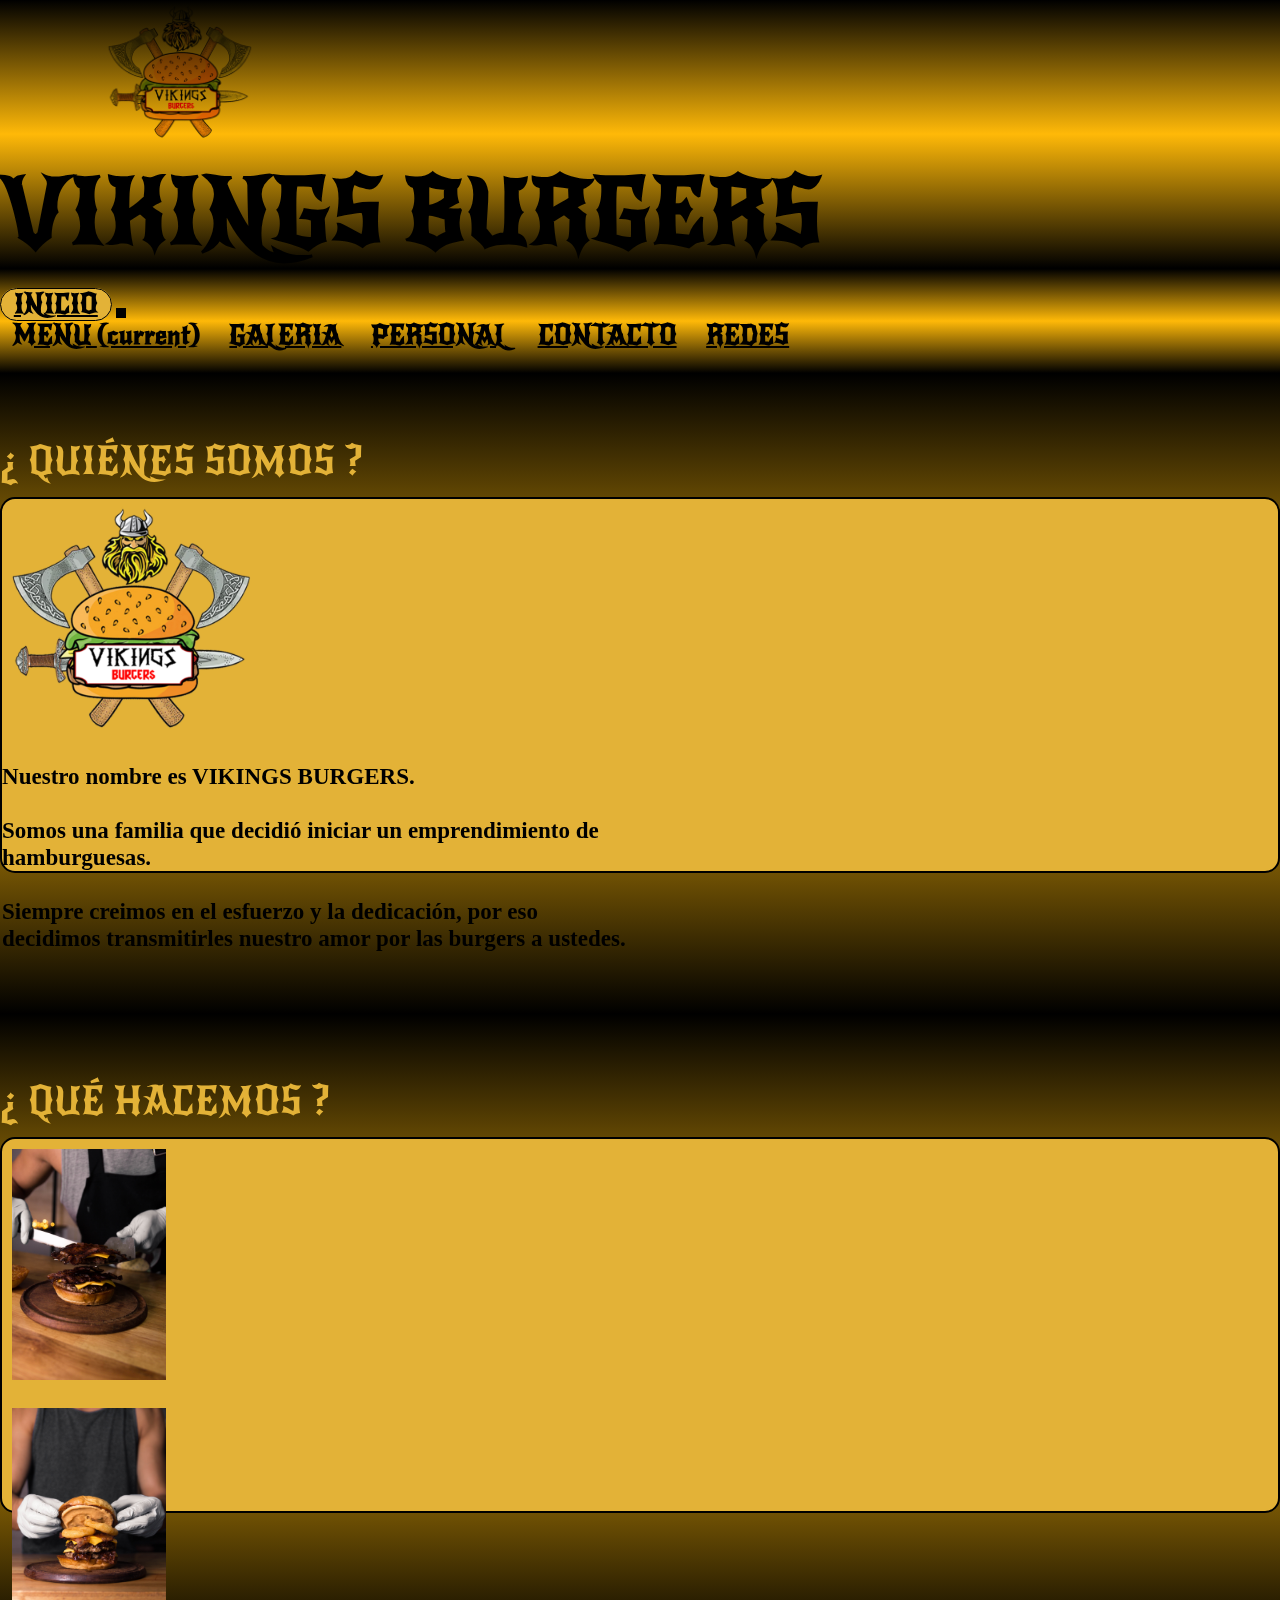
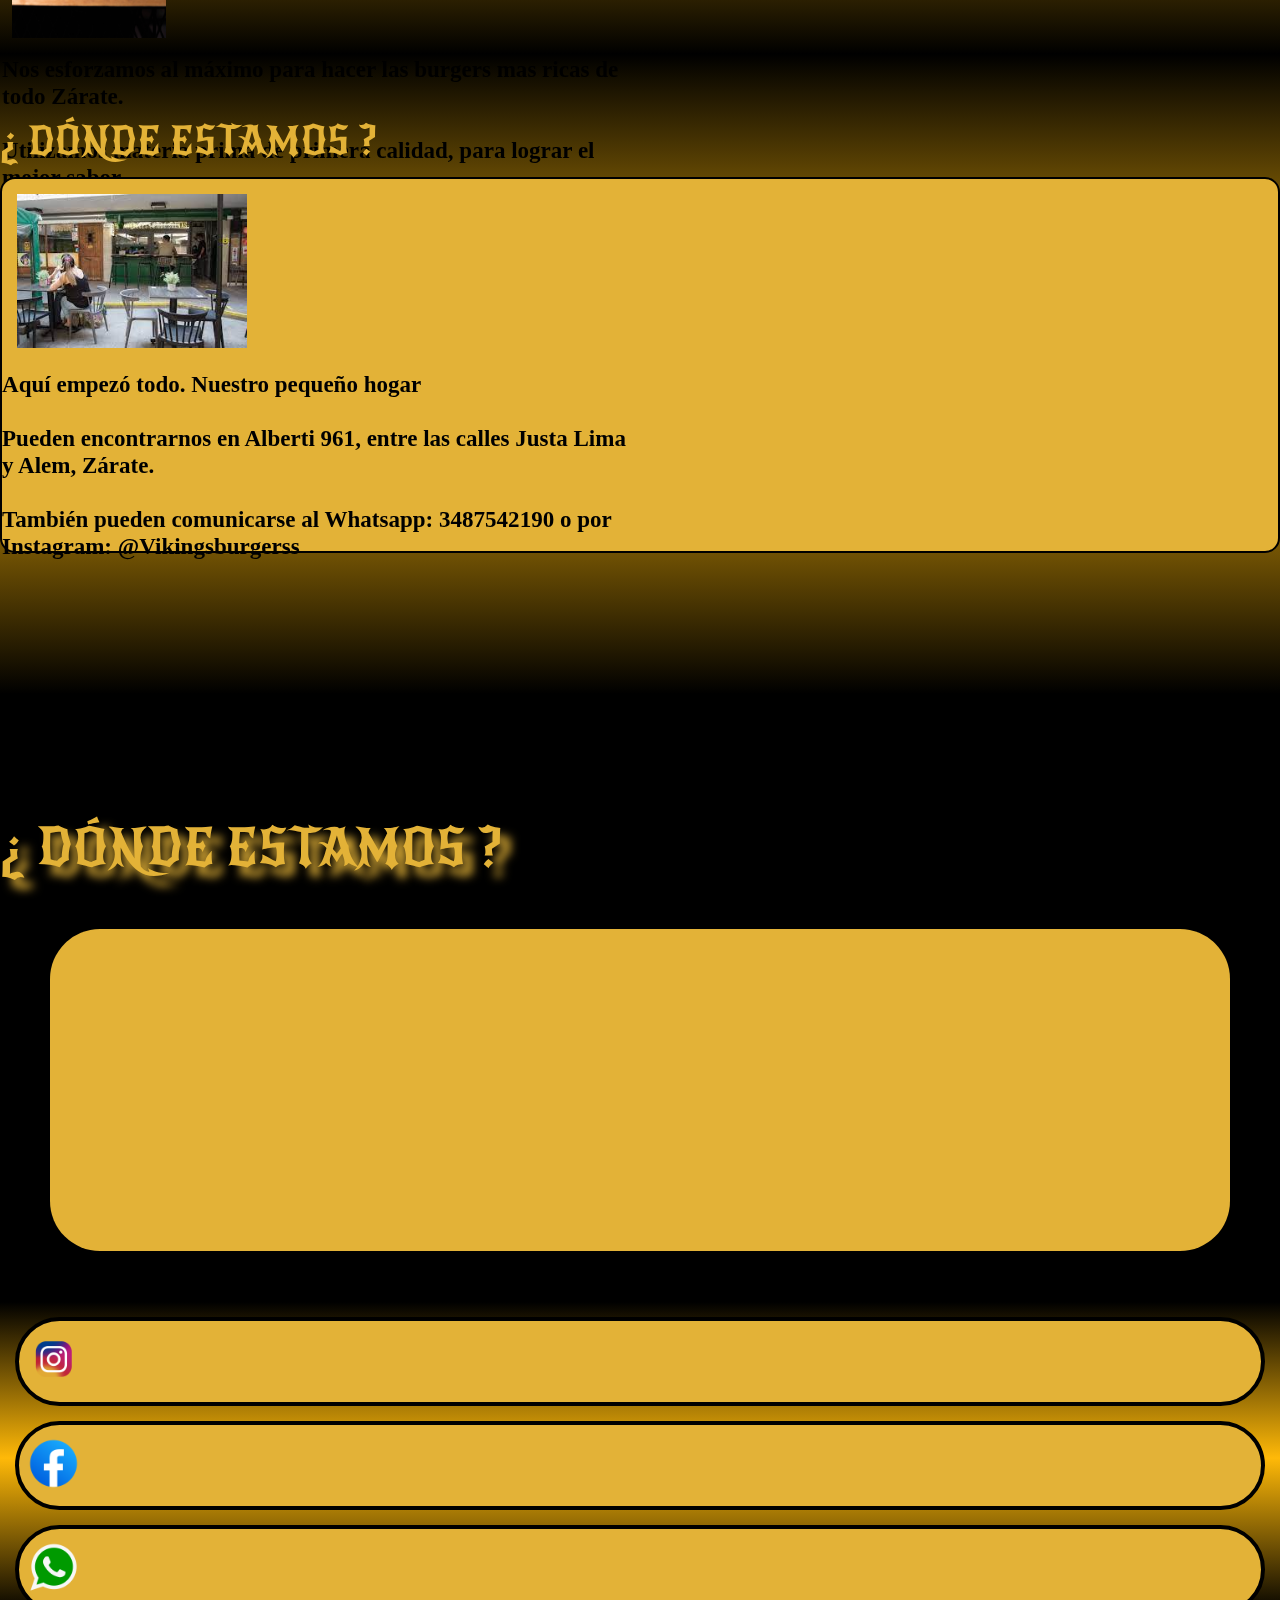
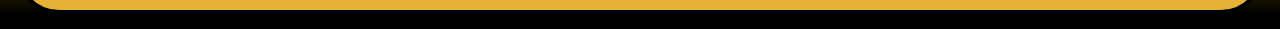
<file: index.html>
<!DOCTYPE html>
<html lang="en">
<head>
	<title>VIKINGS</title>
	<link rel="stylesheet" href="https://cdn.jsdelivr.net/npm/bootstrap@4.6.0/dist/css/bootstrap.min.css" integrity="sha384-B0vP5xmATw1+K9KRQjQERJvTumQW0nPEzvF6L/Z6nronJ3oUOFUFpCjEUQouq2+l" crossorigin="anonymous">
	<link href="css/estilos.css" type="text/css" rel="stylesheet"/>
	<meta charset="UTF-8">
	<meta name="description" content="Sitio web de un emprendimiento gastronómico del rubro hamburguesas. Zárate, Buenos Aires">
	<meta name="keywords" content="hamburguesas, burgers, Buenos Aires, Zárate, VIKINGS, comida, rapida, fast food, emprendimiento, gastronómico">
	<meta name="viewport" content="width=device-width, initial-scale=1, shrink-to-fit=no">
</head>

<body class="d-flex flex-column" id="body">

	<!--ENCABEZADO-->
	<header>
		<div class="d-flex align-items-center flex-row align-content-center encabezado bg-principal">
			<div id="fotologo"> <a href="index.html"><img src="imagen/logo.png" alt="FOTO LOGO" id="INICIO"></a></div>
			<div class="flex-grow-1 text-center"><h1 class="titulo">VIKINGS BURGERS</h1></div>
		</div>
		<!--BARRA DE MENU-->
		<div class="nav bg-principal">
			<nav class="navbar navbar-expand-lg navbar-light w-100">
				<a class="navbar-brand a1 seleccionado" href="index.html">INICIO</a>
				<button class="navbar-toggler" type="button" data-toggle="collapse" data-target="#navbarNavAltMarkup" aria-controls="navbarNavAltMarkup" aria-expanded="false" aria-label="Toggle navigation">
					<span class="navbar-toggler-icon"></span>
				</button>
				<div class="collapse navbar-collapse" id="navbarNavAltMarkup">
					<div class="navbar-nav">
						<a class="nav-link active a1" href="menu.html">MENU <span class="sr-only">(current)</span></a>
						<a class="nav-link active a1" href="galeria.html">GALERIA</a>
						<a class="nav-link active a1" href="personal.html">PERSONAL</a>
						<a class="nav-link active a1" href="contacto.html">CONTACTO</a>
						<a class="nav-link active a1especial" href="#redes">REDES</a>
					</div>
				</div>
			</nav>
		</div>
	</header>
	<!--CUERPO DEL INDEX-->
	<main>
		<div id="main">
			<div class="d-flex flex-column align-items-center main1">
				<div class="d-flex justify-content-center mainTitulo"><p>¿ QUIÉNES SOMOS ?</p></div>
				<div class="d-flex flex-row align-items-center justify-content-start mainContenido">
					<div><img src="imagen/logo.png" alt="FOTO LOGO"></div>
					<div id="parrafo">
						<p>Nuestro nombre es VIKINGS BURGERS.</p>
						<br />
						<p>Somos una familia que decidió iniciar un emprendimiento de hamburguesas. </p>
						<br />
						<p>Siempre creimos en el esfuerzo y la dedicación, por eso decidimos transmitirles nuestro amor por las burgers a ustedes. </p>
					</div>
				</div>
			</div>
			<div class="d-flex flex-column align-items-center main2">
				<div class="mainTitulo"><p>¿ QUÉ HACEMOS ?</p></div>
				<div class="d-flex flex-row align-items-center justify-content-start mainContenido">
					<div><img src="imagen/index1.jpg" alt="FOTO BURGER"></div>
					<div><img src="imagen/index3.jpg" alt="FOTO BURGER"></div>
					<div id="parrafo">
						<p>Nos esforzamos al máximo para hacer las burgers mas ricas de todo Zárate.</p>
						<br />
						<p>Utilizamos materia prima de primera calidad, para lograr el mejor sabor.</p>
						<br />
						<p>Le ponemos todo nuestro amor familiar, para que las compartan entre amigos y familia.</p>
					</div>
				</div>
			</div>
			<div class="d-flex flex-column align-items-center main3">
				<div class="mainTitulo"><p>¿ DÓNDE ESTAMOS ?</p></div>
				<div class="d-flex flex-row align-items-center justify-content-start mainContenido">
					<div><img src="imagen/index2.jpg" alt="LUGAR"></div>
					<div id="parrafo">
						<p>Aquí empezó todo. Nuestro pequeño hogar</p>
						<br />
						<p>Pueden encontrarnos en Alberti 961, entre las calles Justa Lima y Alem, Zárate.</p>
						<br />
						<p>También pueden comunicarse al Whatsapp: 3487542190 o por Instagram: @Vikingsburgerss</p>
					</div>
				</div>
			</div>
		</div>
		<!--BOTON DE PEDIDO-->
		<div><a href="menu.html"><img src="imagen/boton.png" alt="BOTON" title="TOMAR PEDIDO" class="position-fixed botonPedido"></a></div>
		<!--MAPS-->
		<div class="d-flex flex-row justify-content-end">
			<div id="mapaTitulo" class="d-flex align-items-center justify-content-center"><p>¿ DÓNDE ESTAMOS ?</p></div>
			<div class="d-flex justify-content-center mapa">
				<iframe src="https://www.google.com/maps/embed?pb=!1m18!1m12!1m3!1d825.875626867798!2d-59.014295870826004!3d-34.107882988374556!2m3!1f0!2f0!3f0!3m2!1i1024!2i768!4f13.1!3m3!1m2!1s0x95bb0b57ca6bd68b%3A0x27c79fe5c8b8ee47!2sL%C3%B3pez%20y%20Planes%20677%2C%20Z%C3%A1rate%2C%20Provincia%20de%20Buenos%20Aires!5e0!3m2!1ses!2sar!4v1634068354833!5m2!1ses!2sar" width="600" height="450" style="border:0;" allowfullscreen="" loading="lazy"></iframe>
			</div>	
		</div>
	</main>
	<!--PIE DE PAGINA-->
	<footer>
		<div class="d-flex justify-content-start align-items-center redes" id="redes">
			<div><a href="https://www.instagram.com/vikingsburgerss/?hl=es" target="_blank" rel="noopener"><img src="imagen/ig.png" alt="INSTAGRAM"></a></div>
			<div><a href="https://www.facebook.com/VikingsBurgerss" target="_blank" rel="noopener"><img src="imagen/fb.png" alt="FACEBOOK"></a></div>
			<div><a href="https://wa.me/1543487542190?text=Hola,%20tengo%20una%20duda" target="_blank" rel="noopener"><img src="imagen/wp.png" alt="WHATSAPP"></a></div>
		</div>
	</footer>
	<script src="https://code.jquery.com/jquery-3.5.1.slim.min.js" integrity="sha384-DfXdz2htPH0lsSSs5nCTpuj/zy4C+OGpamoFVy38MVBnE+IbbVYUew+OrCXaRkfj" crossorigin="anonymous"></script>
    <script src="https://cdn.jsdelivr.net/npm/bootstrap@4.6.0/dist/js/bootstrap.bundle.min.js" integrity="sha384-Piv4xVNRyMGpqkS2by6br4gNJ7DXjqk09RmUpJ8jgGtD7zP9yug3goQfGII0yAns" crossorigin="anonymous"></script>
</body>
</html>
</file>
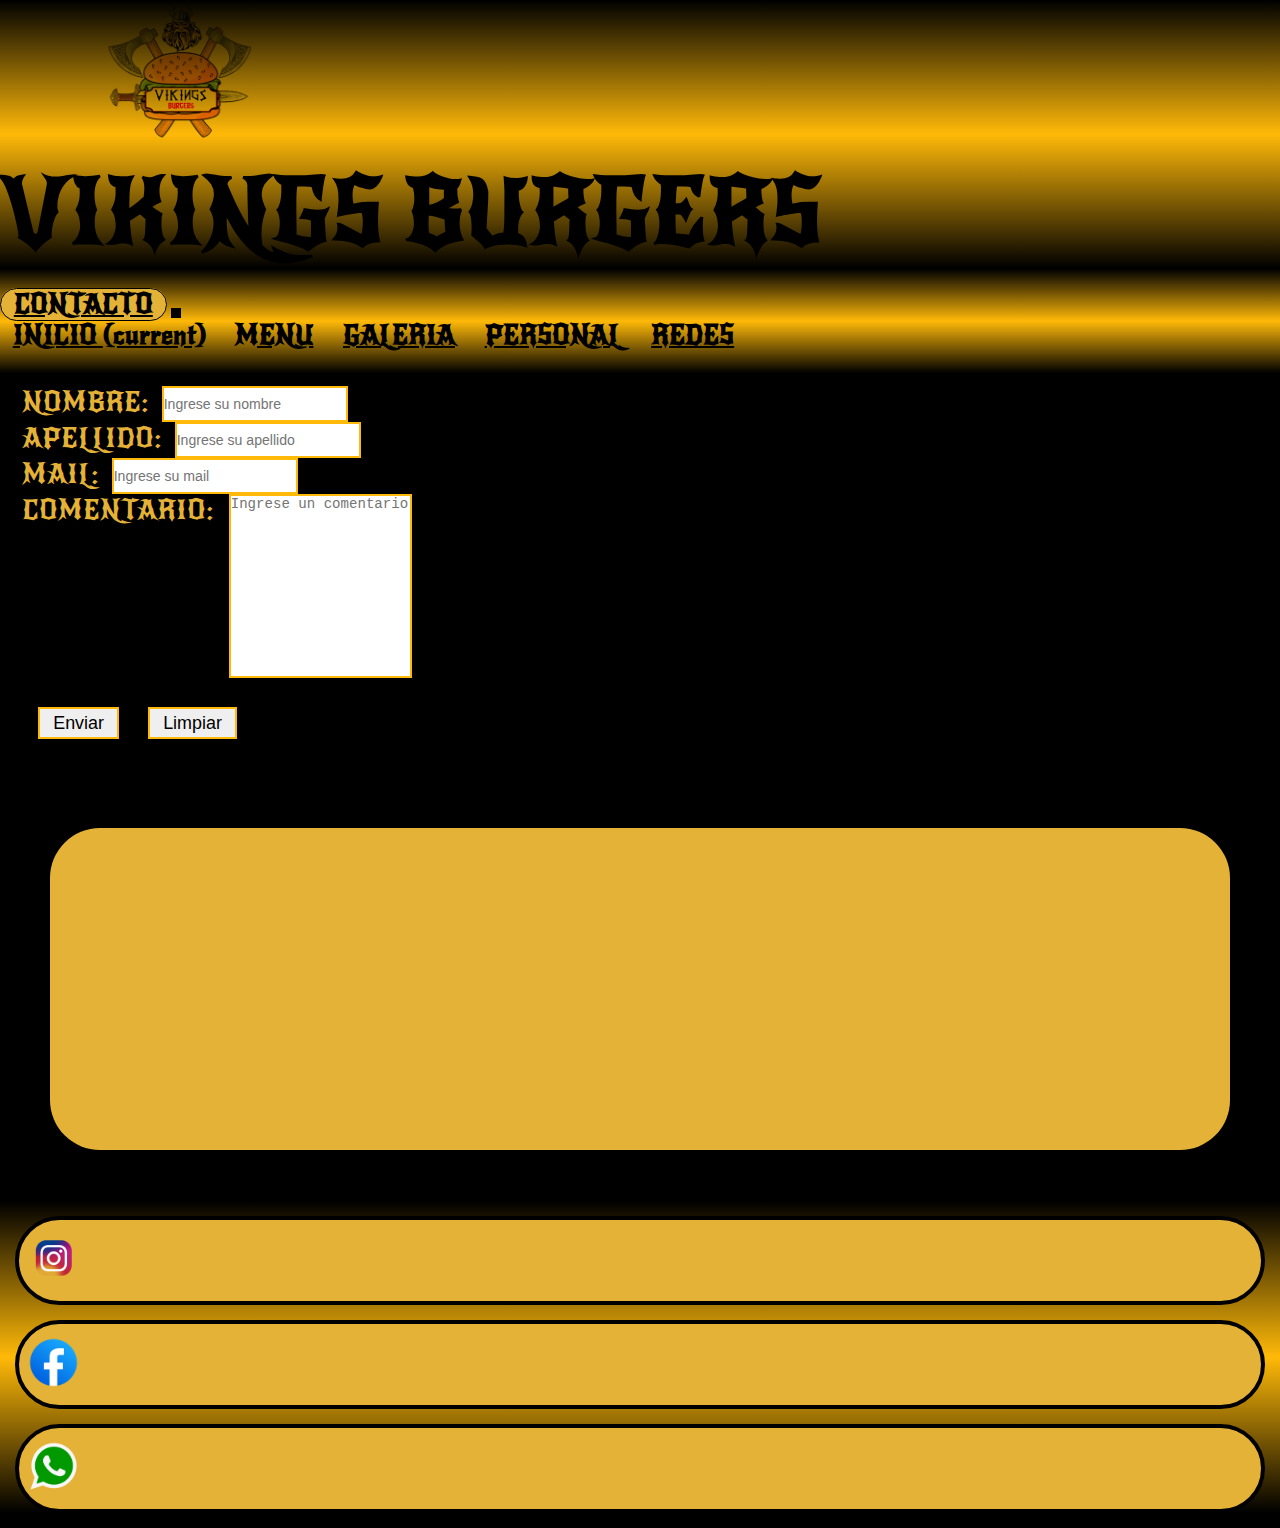
<file: contacto.html>
<!DOCTYPE html>
<html lang="en">
<head>
	<title>VIKINGS CONTACTO</title>
	<link rel="stylesheet" href="https://cdn.jsdelivr.net/npm/bootstrap@4.6.0/dist/css/bootstrap.min.css" integrity="sha384-B0vP5xmATw1+K9KRQjQERJvTumQW0nPEzvF6L/Z6nronJ3oUOFUFpCjEUQouq2+l" crossorigin="anonymous">
	<link href="css/estilos.css" type="text/css" rel="stylesheet"/>
	<meta charset="UTF-8">
	<meta name="description" content="Sitio web de un emprendimiento gastronómico del rubro hamburguesas. Zárate, Buenos Aires">
	<meta name="keywords" content="hamburguesas, burgers, Buenos Aires, Zárate, VIKINGS, comida, rapida, fast food, emprendimiento, gastronómico">
	<meta name="viewport" content="width=device-width, initial-scale=1, shrink-to-fit=no">
</head>

<body class="d-flex flex-column" id="body">

	<!--ENCABEZADO-->
	<header>
		<div class="d-flex align-items-center flex-row align-content-center encabezado bg-principal">
			<div id="fotologo"> <a href="index.html"><img src="imagen/logo.png" alt="FOTO LOGO" id="INICIO"></a></div>
			<div class="flex-grow-1 text-center"><h1 class="titulo">VIKINGS BURGERS</h1></div>
		</div>
		<!--BARRA DE MENU-->
		<div class="nav bg-principal">
			<nav class="navbar navbar-expand-lg navbar-light w-100">
				<a class="navbar-brand a1 seleccionado" href="contacto.html">CONTACTO</a>
				<button class="navbar-toggler" type="button" data-toggle="collapse" data-target="#navbarNavAltMarkup" aria-controls="navbarNavAltMarkup" aria-expanded="false" aria-label="Toggle navigation">
					<span class="navbar-toggler-icon"></span>
				</button>
				<div class="collapse navbar-collapse" id="navbarNavAltMarkup">
					<div class="navbar-nav">
						<a class="nav-link active a1" href="index.html">INICIO <span class="sr-only">(current)</span></a>
						<a class="nav-link active a1" href="menu.html">MENU</a>
						<a class="nav-link active a1" href="galeria.html">GALERIA</a>
						<a class="nav-link active a1" href="personal.html">PERSONAL</a>
						<a class="nav-link active a1especial" href="#redes">REDES</a>
					</div>
				</div>
			</nav>
		</div>
	</header>
	<!--CUERPO DEL CONTACTO-->
	<main>
		<div id="cuerpoContacto">
			<div id="contacto" class="d-flex justify-content-center align-items-center">
				<form method="GET" action="recibe.html">
					<div class="d-flex flex-row justify-content-end">
						<label for="nombre">NOMBRE:</label>
						<input type="text" name="nombre" id="nombre" placeholder="Ingrese su nombre" required="true">
					</div>
					<div class="d-flex flex-row justify-content-end">
						<label  for="apellido">APELLIDO:</label>
						<input type="text" name="apellido" id="apellido" placeholder="Ingrese su apellido" required="true">
					</div>
					<div class="d-flex flex-row justify-content-end">
						<label for="mail">MAIL:</label>
						<input type="mail" name="mail" id="mail" placeholder="Ingrese su mail" required="true">
					</div>
					<div class="d-flex flex-row justify-content-end">
						<label for="comentario">COMENTARIO: </label>
						<textarea type="text" name="comentario" id="comentario" placeholder="Ingrese un comentario" required="true"></textarea>
					</div>
					<div id="botones">
						<input class="boton" type="submit" value="Enviar">
						<input class="boton" type="reset" value="Limpiar">
					</div>
				</form>
			</div>
		</div>
		<!--MAPS-->
		<div class="d-flex flex-row justify-content-center">
			<div class="d-flex justify-content-center mapa">
				<iframe src="https://www.google.com/maps/embed?pb=!1m18!1m12!1m3!1d825.875626867798!2d-59.014295870826004!3d-34.107882988374556!2m3!1f0!2f0!3f0!3m2!1i1024!2i768!4f13.1!3m3!1m2!1s0x95bb0b57ca6bd68b%3A0x27c79fe5c8b8ee47!2sL%C3%B3pez%20y%20Planes%20677%2C%20Z%C3%A1rate%2C%20Provincia%20de%20Buenos%20Aires!5e0!3m2!1ses!2sar!4v1634068354833!5m2!1ses!2sar" width="600" height="450" style="border:0;" allowfullscreen="" loading="lazy"></iframe>
			</div>	
		</div>
	</main>	
	<!--PIE DE PAGINA-->
	<footer>
		<div class="d-flex justify-content-start align-items-center redes" id="redes">
			<div><a href="https://www.instagram.com/vikingsburgerss/?hl=es" target="_blank" rel="noopener"><img src="imagen/ig.png" alt="INSTAGRAM"></a></div>
			<div><a href="https://www.facebook.com/VikingsBurgerss" target="_blank" rel="noopener"><img src="imagen/fb.png" alt="FACEBOOK"></a></div>
			<div><a href="https://wa.me/1543487542190?text=Hola,%20tengo%20una%20duda" target="_blank" rel="noopener"><img src="imagen/wp.png" alt="WHATSAPP"></a></div>
		</div>
	</footer>
	<script src="https://code.jquery.com/jquery-3.5.1.slim.min.js" integrity="sha384-DfXdz2htPH0lsSSs5nCTpuj/zy4C+OGpamoFVy38MVBnE+IbbVYUew+OrCXaRkfj" crossorigin="anonymous"></script>
    <script src="https://cdn.jsdelivr.net/npm/bootstrap@4.6.0/dist/js/bootstrap.bundle.min.js" integrity="sha384-Piv4xVNRyMGpqkS2by6br4gNJ7DXjqk09RmUpJ8jgGtD7zP9yug3goQfGII0yAns" crossorigin="anonymous"></script>
</body>
</html>
</file>
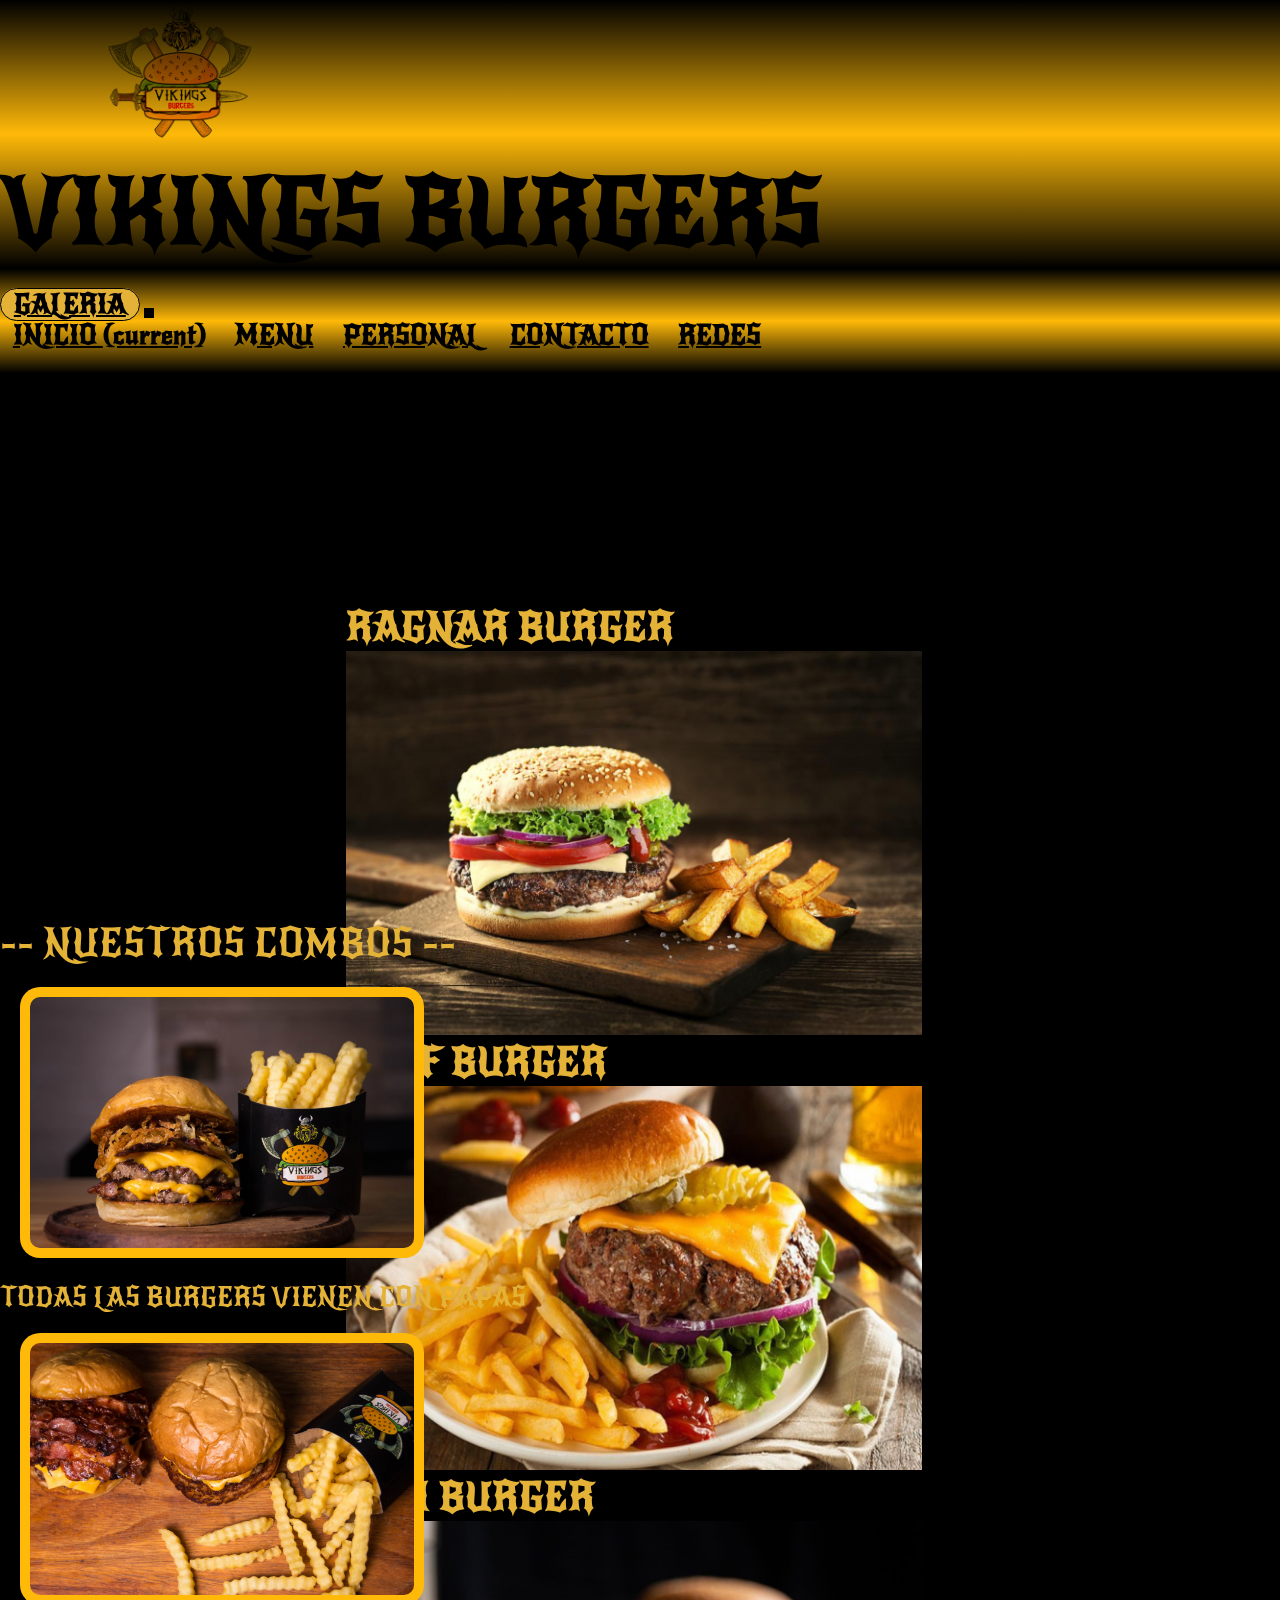
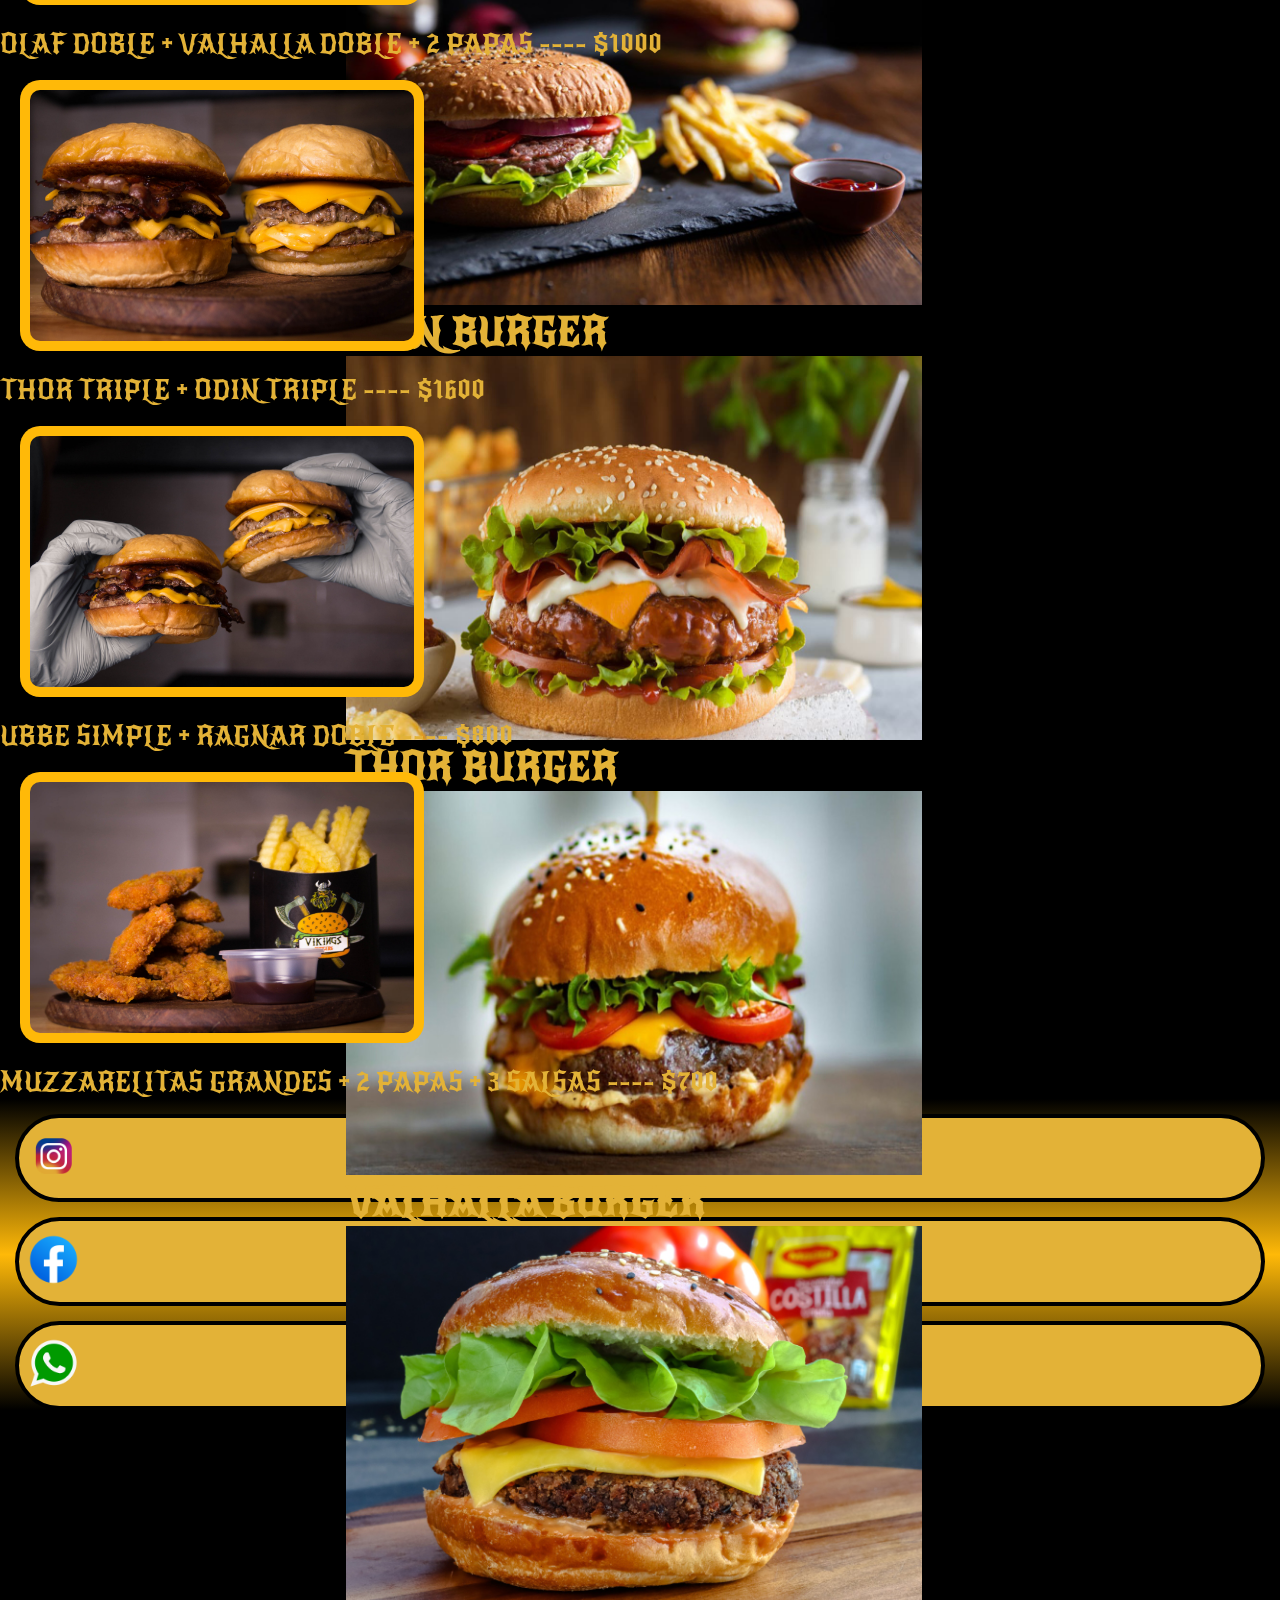
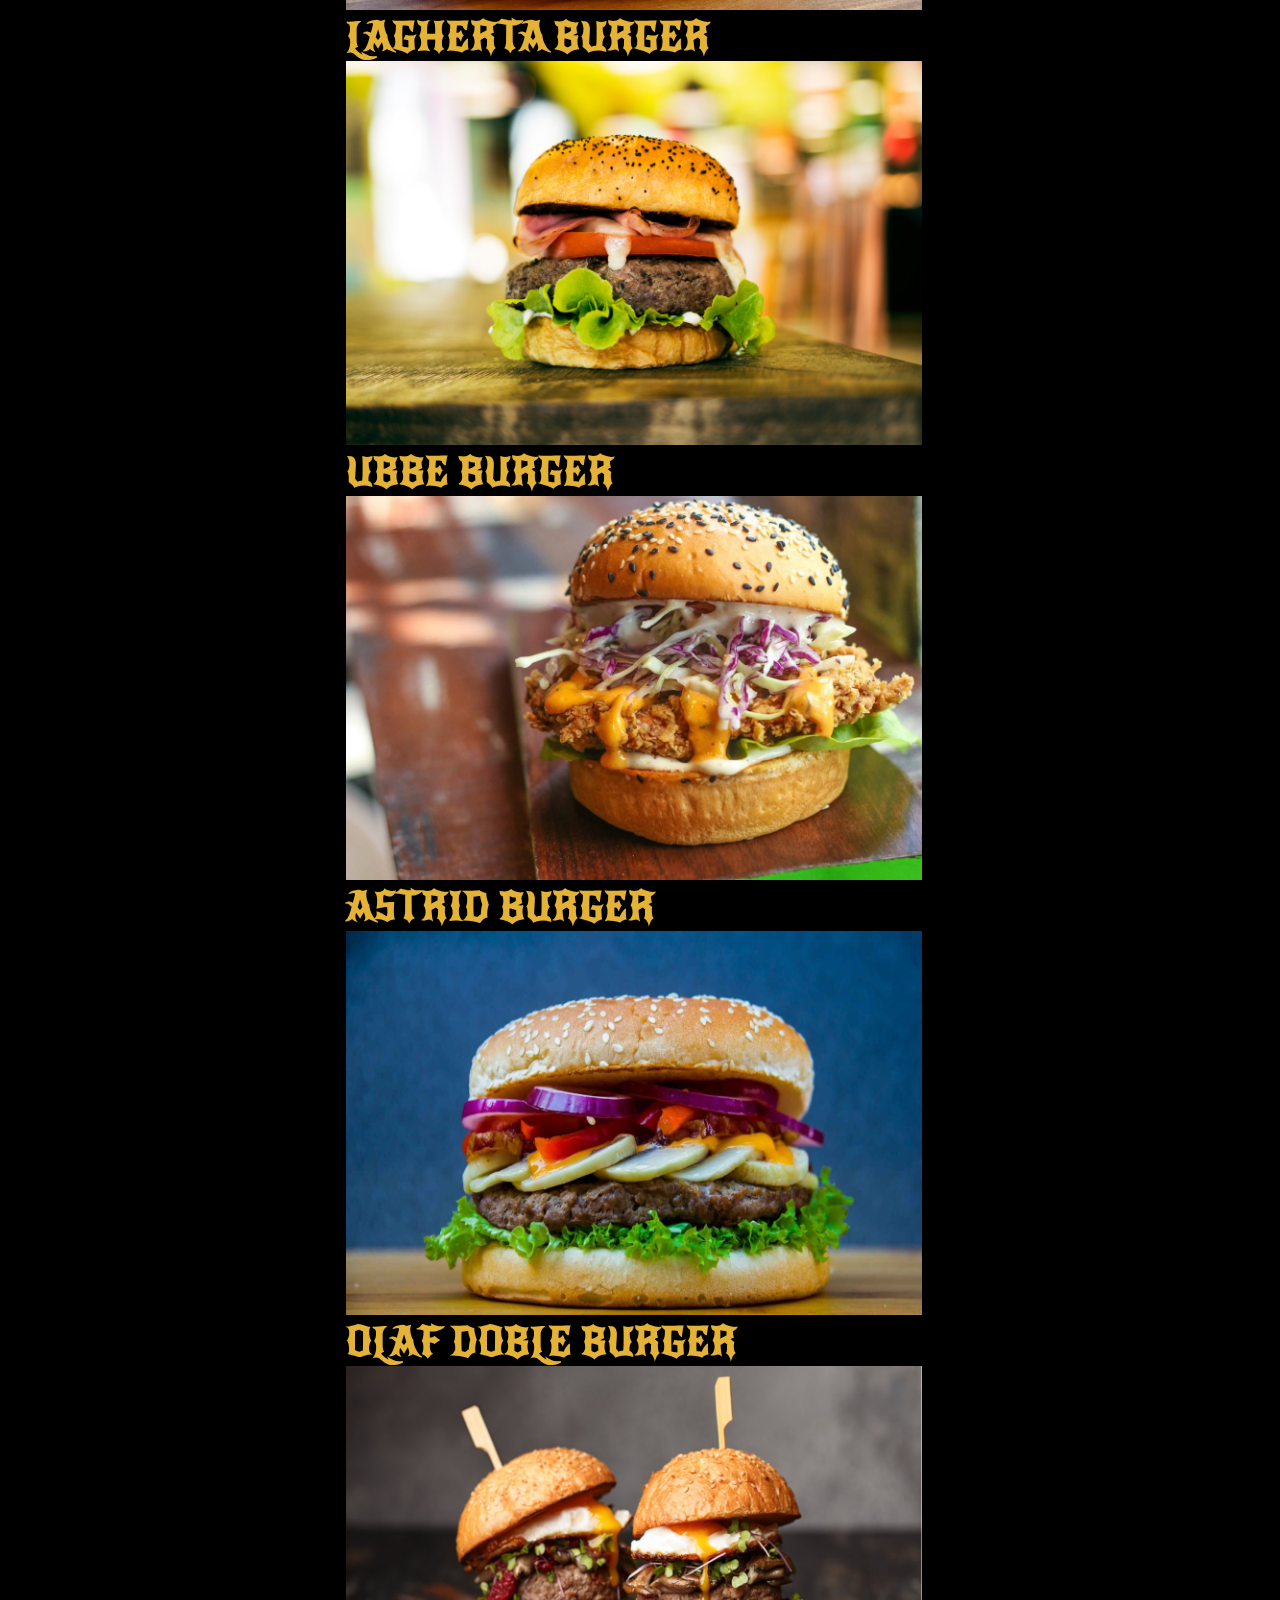
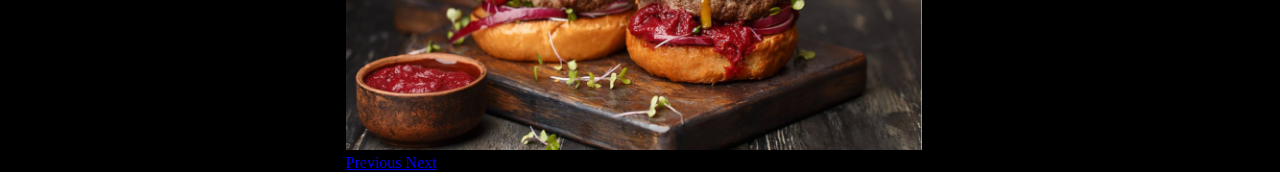
<file: galeria.html>
<!DOCTYPE html>
<html lang="en">
<head>
	<title>VIKINGS GALERIA</title>
	<link rel="stylesheet" href="https://cdn.jsdelivr.net/npm/bootstrap@4.6.0/dist/css/bootstrap.min.css" integrity="sha384-B0vP5xmATw1+K9KRQjQERJvTumQW0nPEzvF6L/Z6nronJ3oUOFUFpCjEUQouq2+l" crossorigin="anonymous">
	<link href="css/estilos.css" type="text/css" rel="stylesheet"/>
	<meta charset="UTF-8">
	<meta name="description" content="Sitio web de un emprendimiento gastronómico del rubro hamburguesas. Zárate, Buenos Aires">
	<meta name="keywords" content="hamburguesas, burgers, Buenos Aires, Zárate, VIKINGS, comida, rapida, fast food, emprendimiento, gastronómico">
	<meta name="viewport" content="width=device-width, initial-scale=1, shrink-to-fit=no">
</head>

<body class="d-flex flex-column bodyGaleria" id="body">

	<!--ENCABEZADO-->
	<header>
		<div class="d-flex align-items-center flex-row align-content-center encabezado bg-principal">
			<div id="fotologo"> <a href="index.html"><img src="imagen/logo.png" alt="FOTO LOGO" id="INICIO"></a></div>
			<div class="flex-grow-1 text-center"><h1 class="titulo">VIKINGS BURGERS</h1></div>
		</div>
		<!--BARRA DE MENU-->
		<div class="nav bg-principal">
			<nav class="navbar navbar-expand-lg navbar-light w-100">
				<a class="navbar-brand a1 seleccionado" href="galeria.html">GALERIA</a>
				<button class="navbar-toggler" type="button" data-toggle="collapse" data-target="#navbarNavAltMarkup" aria-controls="navbarNavAltMarkup" aria-expanded="false" aria-label="Toggle navigation">
					<span class="navbar-toggler-icon"></span>
				</button>
				<div class="collapse navbar-collapse" id="navbarNavAltMarkup">
					<div class="navbar-nav">
						<a class="nav-link active a1" href="index.html">INICIO <span class="sr-only">(current)</span></a>
						<a class="nav-link active a1" href="menu.html">MENU</a>
						<a class="nav-link active a1" href="personal.html">PERSONAL</a>
						<a class="nav-link active a1" href="contacto.html">CONTACTO</a>
						<a class="nav-link active a1especial" href="#redes">REDES</a>
					</div>
				</div>
			</nav>
		</div>
	</header>
	<!--CUERPO DE LA GALERIA-->	
	<main>
		<div id="container" class="containerCarrusel">
			<div id="carouselExampleIndicators" class="carousel slide" data-ride="carousel">
				<ol class="carousel-indicators">
					<li data-target="#carouselExampleIndicators" data-slide-to="1" class="active"></li>
					<li data-target="#carouselExampleIndicators" data-slide-to="2"></li>
					<li data-target="#carouselExampleIndicators" data-slide-to="3"></li>
					<li data-target="#carouselExampleIndicators" data-slide-to="4"></li>
					<li data-target="#carouselExampleIndicators" data-slide-to="5"></li>
					<li data-target="#carouselExampleIndicators" data-slide-to="6"></li>
					<li data-target="#carouselExampleIndicators" data-slide-to="7"></li>
					<li data-target="#carouselExampleIndicators" data-slide-to="8"></li>
					<li data-target="#carouselExampleIndicators" data-slide-to="9"></li>
					<li data-target="#carouselExampleIndicators" data-slide-to="10"></li>
				</ol>
				<div class="carousel-inner">
					<div class="carousel-item active">
						<h2 class="d-flex justify-content-center galeriaBurger">RAGNAR BURGER</h2>
						<img src="imagencarrusel/f1.jpg" class="d-block w-100" alt="foto1">
					</div>
					<div class="carousel-item">
						<h2 class="d-flex justify-content-center galeriaBurger">OLAF BURGER</h2>
						<img src="imagencarrusel/f2.jpg" class="d-block w-100" alt="foto2">
					</div>
					<div class="carousel-item">
						<h2 class="d-flex justify-content-center galeriaBurger">LOKI BURGER</h2>
						<img src="imagencarrusel/f3.jpg" class="d-block w-100" alt="foto3">
					</div>
					<div class="carousel-item">
						<h2 class="d-flex justify-content-center galeriaBurger">ODIN BURGER</h2>
						<img src="imagencarrusel/f4.jpg" class="d-block w-100" alt="foto4">
					</div>
					<div class="carousel-item">
						<h2 class="d-flex justify-content-center galeriaBurger">THOR BURGER</h2>
						<img src="imagencarrusel/f5.jpg" class="d-block w-100" alt="foto5">
					</div>
					<div class="carousel-item">
						<h2 class="d-flex justify-content-center galeriaBurger">VALHALLA BURGER</h2>
						<img src="imagencarrusel/f6.jpg" class="d-block w-100" alt="foto6">
					</div>
					<div class="carousel-item">
						<h2 class="d-flex justify-content-center galeriaBurger">LAGHERTA BURGER</h2>
						<img src="imagencarrusel/f7.jpg" class="d-block w-100" alt="foto7">
					</div>
					<div class="carousel-item">
						<h2 class="d-flex justify-content-center galeriaBurger">UBBE BURGER</h2>
						<img src="imagencarrusel/f8.jpg" class="d-block w-100" alt="foto8">
					</div>
					<div class="carousel-item">
						<h2 class="d-flex justify-content-center galeriaBurger">ASTRID BURGER</h2>
						<img src="imagencarrusel/f9.jpg" class="d-block w-100" alt="foto9">
					</div>
					<div class="carousel-item">
						<h2 class="d-flex justify-content-center galeriaBurger">OLAF DOBLE BURGER</h2>
						<img src="imagencarrusel/f10.jpg" class="d-block w-100" alt="foto10">
					</div>
				</div>
				<a class="carousel-control-prev" href="#carouselExampleIndicators" role="button" data-slide="prev">
					<span class="carousel-control-prev-icon" aria-hidden="true"></span>
					<span class="sr-only">Previous</span>
				</a>
				<a class="carousel-control-next" href="#carouselExampleIndicators" role="button" data-slide="next">
					<span class="carousel-control-next-icon" aria-hidden="true"></span>
					<span class="sr-only">Next</span>
				</a>
			</div>
		</div>
		<div>
			<p class="d-flex justify-content-center flex-grow-1" id="parrafoGaleria">-- NUESTROS COMBOS --</p>
			<div class="d-flex align-items-center">
				<img src="imagengaleria/foto2.jpg" alt="combo1" class="fotoCombo">
				<p class="contenidoCombo">TODAS LAS BURGERS VIENEN CON PAPAS</p>
			</div>
			<div class="d-flex align-items-center">
				<img src="imagengaleria/foto1.jpg" alt="combo2" class="fotoCombo">
				<p class="contenidoCombo">OLAF DOBLE + VALHALLA DOBLE + 2 PAPAS ---- $1000</p>
			</div>
			<div class="d-flex align-items-center">
				<img src="imagengaleria/foto3.jpg" alt="combo3" class="fotoCombo">
				<p class="contenidoCombo">THOR TRIPLE + ODIN TRIPLE ---- $1600</p>
			</div>
			<div class="d-flex align-items-center">
				<img src="imagengaleria/foto4.jpg" alt="combo4" class="fotoCombo">
				<p class="contenidoCombo">UBBE SIMPLE + RAGNAR DOBLE ---- $800</p>
			</div>
			<div class="d-flex align-items-center">
				<img src="imagengaleria/foto5.jpg" alt="combo5" class="fotoCombo">
				<p class="contenidoCombo">MUZZARELITAS GRANDES + 2 PAPAS + 3 SALSAS ---- $700</p>
			</div>
		</div>
	</main>
	<!--PIE DE PAGINA-->
	<footer>
		<div class="d-flex justify-content-start align-items-center redes fixedEspecial" id="redes">
			<div><a href="https://www.instagram.com/vikingsburgerss/?hl=es" target="_blank" rel="noopener"><img src="imagen/ig.png" alt="INSTAGRAM"></a></div>
			<div><a href="https://www.facebook.com/VikingsBurgerss" target="_blank" rel="noopener"><img src="imagen/fb.png" alt="FACEBOOK"></a></div>
			<div><a href="https://wa.me/1543487542190?text=Hola,%20tengo%20una%20duda" target="_blank" rel="noopener"><img src="imagen/wp.png" alt="WHATSAPP"></a></div>
		</div>
	</footer>
    <script src="https://code.jquery.com/jquery-3.5.1.slim.min.js" integrity="sha384-DfXdz2htPH0lsSSs5nCTpuj/zy4C+OGpamoFVy38MVBnE+IbbVYUew+OrCXaRkfj" crossorigin="anonymous"></script>
    <script src="https://cdn.jsdelivr.net/npm/bootstrap@4.6.0/dist/js/bootstrap.bundle.min.js" integrity="sha384-Piv4xVNRyMGpqkS2by6br4gNJ7DXjqk09RmUpJ8jgGtD7zP9yug3goQfGII0yAns" crossorigin="anonymous"></script>
</body>
</html>
</file>
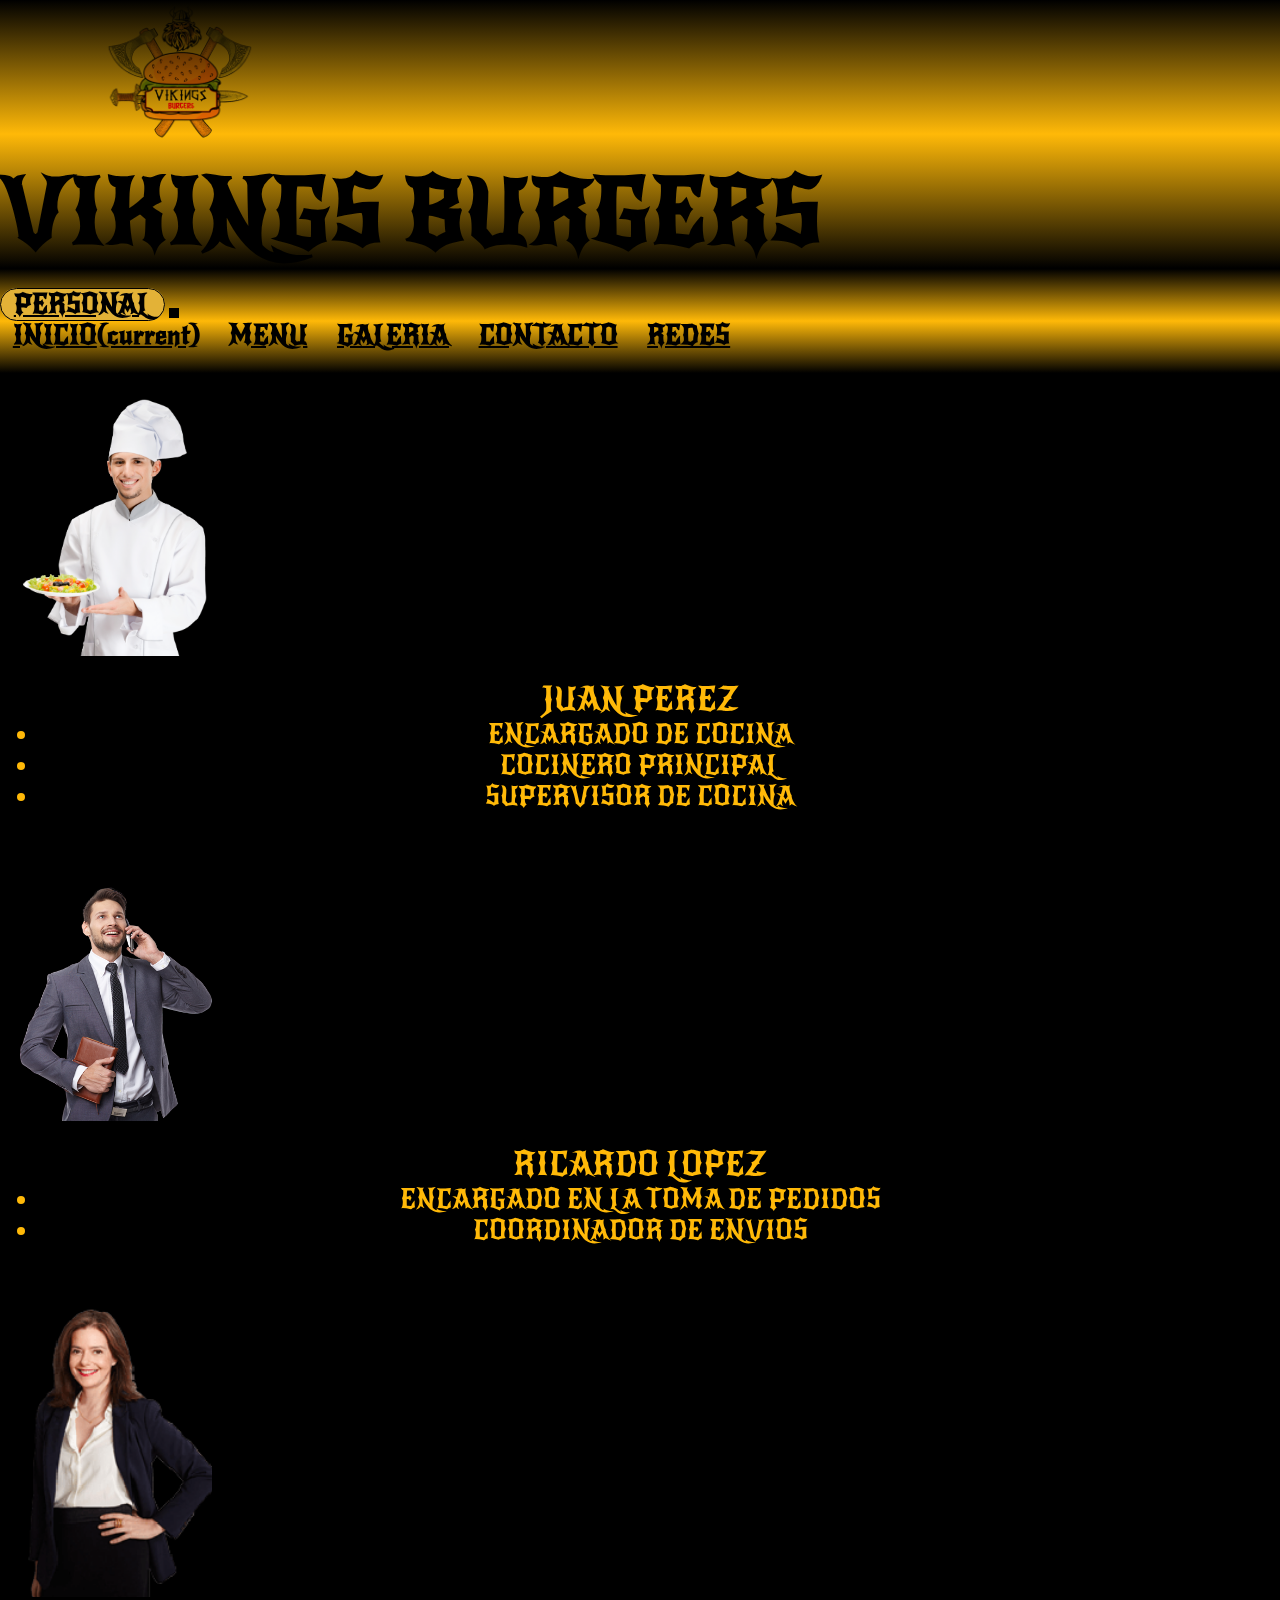
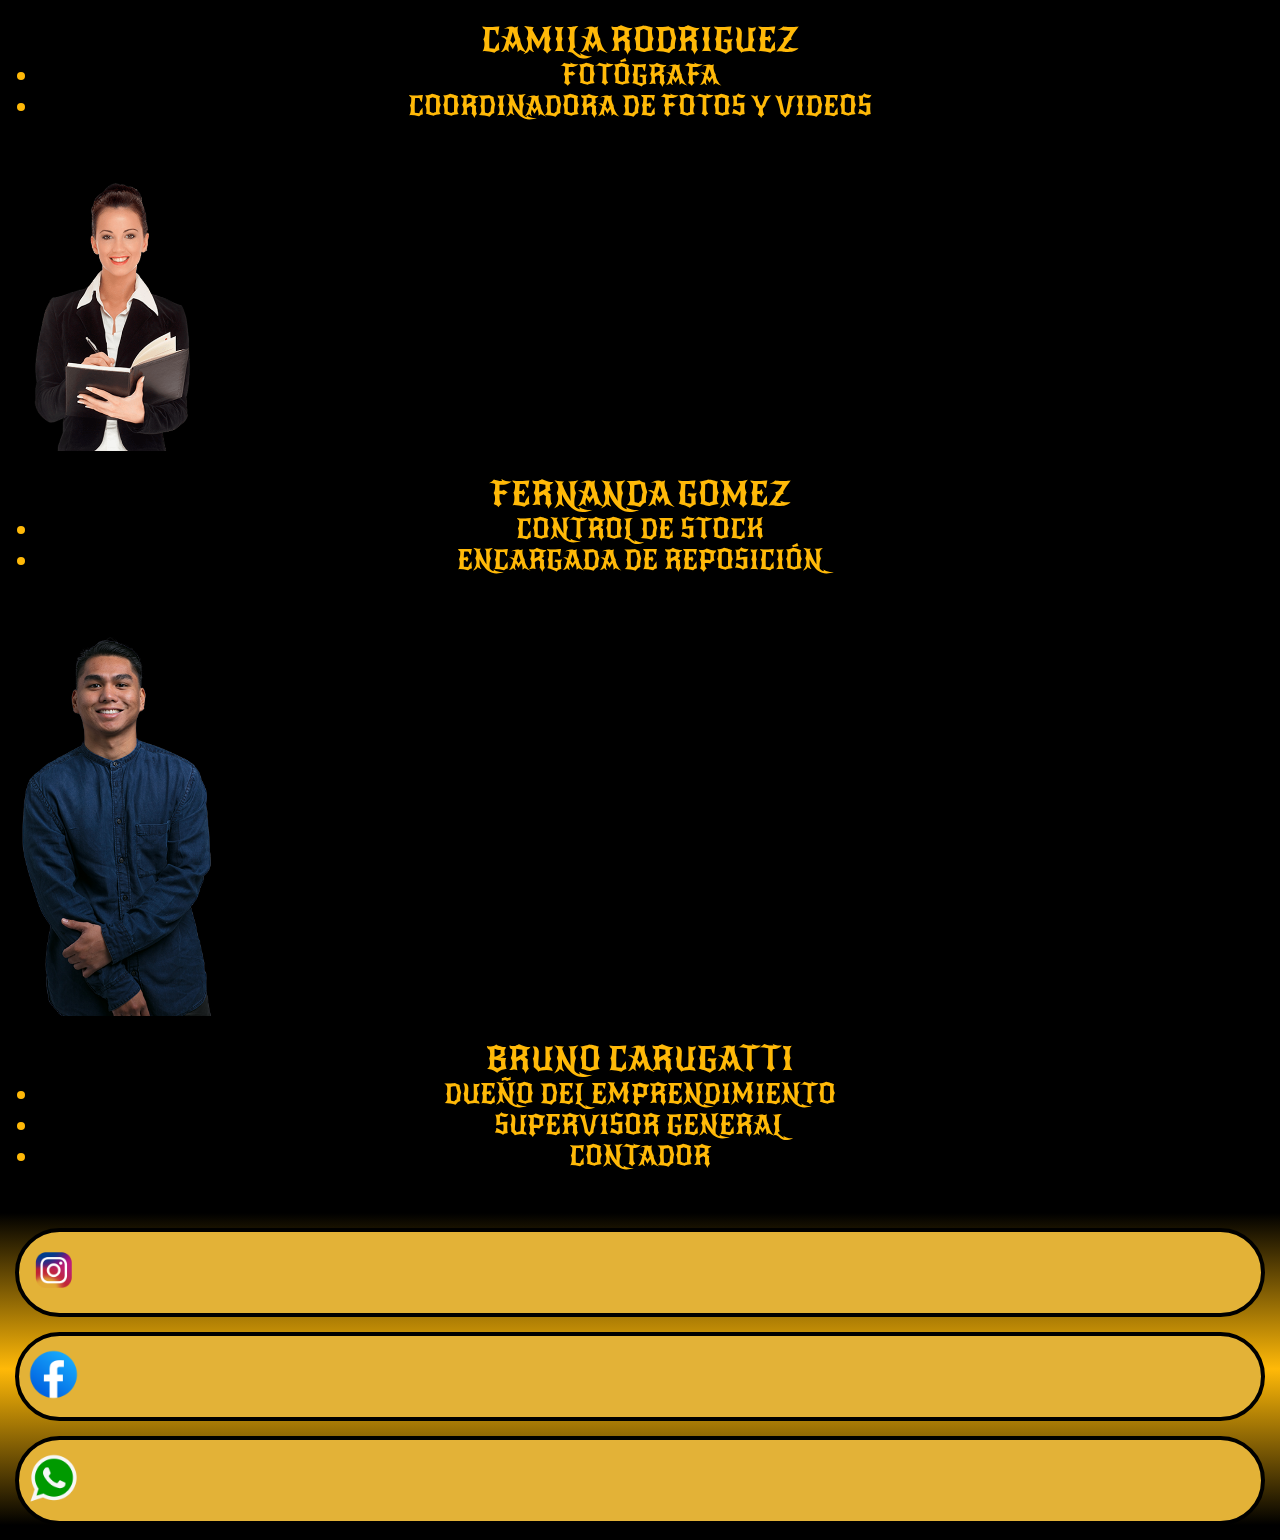
<file: personal.html>
<!DOCTYPE html>
<html lang="en">
<head>
	<title>VIKINGS PERSONAL</title>
	<link rel="stylesheet" href="https://cdn.jsdelivr.net/npm/bootstrap@4.6.0/dist/css/bootstrap.min.css" integrity="sha384-B0vP5xmATw1+K9KRQjQERJvTumQW0nPEzvF6L/Z6nronJ3oUOFUFpCjEUQouq2+l" crossorigin="anonymous">
	<link href="css/estilos.css" type="text/css" rel="stylesheet"/>
	<meta charset="UTF-8">
	<meta name="description" content="Sitio web de un emprendimiento gastronómico del rubro hamburguesas. Zárate, Buenos Aires">
	<meta name="keywords" content="hamburguesas, burgers, Buenos Aires, Zárate, VIKINGS, comida, rapida, fast food, emprendimiento, gastronómico">
	<meta name="viewport" content="width=device-width, initial-scale=1, shrink-to-fit=no">
</head>

<body class="d-flex flex-column" id="body">

	<!--ENCABEZADO-->
	<header>
		<div class="d-flex align-items-center flex-row align-content-center encabezado bg-principal">
			<div id="fotologo"> <a href="index.html"><img src="imagen/logo.png" alt="FOTO LOGO" id="INICIO"></a></div>
			<div class="flex-grow-1 text-center"><h1 class="titulo">VIKINGS BURGERS</h1></div>
		</div>
		<!--BARRA DE MENU-->
		<div class="nav bg-principal">
			<nav class="navbar navbar-expand-lg navbar-light w-100">
				<a class="navbar-brand a1 seleccionado" href="personal.html">PERSONAL</a>
				<button class="navbar-toggler" type="button" data-toggle="collapse" data-target="#navbarNavAltMarkup" aria-controls="navbarNavAltMarkup" aria-expanded="false" aria-label="Toggle navigation">
					<span class="navbar-toggler-icon"></span>
				</button>
				<div class="collapse navbar-collapse" id="navbarNavAltMarkup">
					<div class="navbar-nav">
						<a class="nav-link active a1" href="index.html">INICIO<span class="sr-only">(current)</span></a>
						<a class="nav-link active a1" href="menu.html">MENU</a>
						<a class="nav-link active a1" href="galeria.html">GALERIA</a>
						<a class="nav-link active a1" href="contacto.html">CONTACTO</a>
						<a class="nav-link active a1especial" href="#redes">REDES</a>
					</div>
				</div>
			</nav>
		</div>
	</header>
	<!--CUERPO DEL PERSONAL-->
	<main>
		<div class="d-flex justify-content-center align-items-start flex-column personal">
			<div class="d-flex w-100">
				<img src="imagen/chef.png" alt="JUAN PEREZ">
				<div class="d-flex flex-column align-items-center justify-content-center w-100">
					<ul class="list-unstyled">
						<p>JUAN PEREZ</p>
						<li>ENCARGADO DE COCINA</li>
						<li>COCINERO PRINCIPAL</li>
						<li>SUPERVISOR DE COCINA</li>
					</ul>
				</div>
			</div>
			<div class="d-flex w-100">
				<img src="imagen/pedidos.png" alt="RICARDO LOPEZ">
				<div class="d-flex flex-column align-items-center justify-content-center w-100">
					<ul class="list-unstyled">
						<p>RICARDO LOPEZ</p>
						<li>ENCARGADO EN LA TOMA DE PEDIDOS</li>
						<li>COORDINADOR DE ENVIOS</li>
					</ul>
				</div>
			</div>
			<div class="d-flex w-100">
				<img src="imagen/fotografa.png" alt="CAMILA RODRIGUEZ">
				<div class="d-flex flex-column align-items-center justify-content-center w-100">
					<ul class="list-unstyled">
						<p>CAMILA RODRIGUEZ</p>
						<li>FOTÓGRAFA</li>
						<li>COORDINADORA DE FOTOS Y VIDEOS</li>
				</ul>
				</div>
			</div>
			<div class="d-flex w-100">
				<img src="imagen/stock.png" alt="FERNANDA GOMEZ">
				<div class="d-flex flex-column align-items-center justify-content-center w-100">
					<ul class="list-unstyled">
						<p>FERNANDA GOMEZ</p>
						<li>CONTROL DE STOCK</li>
						<li>ENCARGADA DE REPOSICIÓN</li>
					</ul>
				</div>
			</div>
			<div class="d-flex w-100">
				<img src="imagen/dueño.png" alt="BRUNO CARUGATTI">
				<div class="d-flex flex-column align-items-center justify-content-center w-100">
					<ul class="list-unstyled">
						<p>BRUNO CARUGATTI</p>
						<li>DUEÑO DEL EMPRENDIMIENTO</li>
						<li>SUPERVISOR GENERAL</li>
						<li>CONTADOR</li>
					</ul>
				</div>
			</div>
		</div>
	</main>
	<!--PIE DE PAGINA-->
	<footer>
		<div class="d-flex justify-content-start align-items-center redes" id="redes">
			<div><a href="https://www.instagram.com/vikingsburgerss/?hl=es" target="_blank" rel="noopener"><img src="imagen/ig.png" alt="INSTAGRAM"></a></div>
			<div><a href="https://www.facebook.com/VikingsBurgerss" target="_blank" rel="noopener"><img src="imagen/fb.png" alt="FACEBOOK"></a></div>
			<div><a href="https://wa.me/1543487542190?text=Hola,%20tengo%20una%20duda" target="_blank" rel="noopener"><img src="imagen/wp.png" alt="WHATSAPP"></a></div>
		</div>
	</footer>
	<script src="https://code.jquery.com/jquery-3.5.1.slim.min.js" integrity="sha384-DfXdz2htPH0lsSSs5nCTpuj/zy4C+OGpamoFVy38MVBnE+IbbVYUew+OrCXaRkfj" crossorigin="anonymous"></script>
    <script src="https://cdn.jsdelivr.net/npm/bootstrap@4.6.0/dist/js/bootstrap.bundle.min.js" integrity="sha384-Piv4xVNRyMGpqkS2by6br4gNJ7DXjqk09RmUpJ8jgGtD7zP9yug3goQfGII0yAns" crossorigin="anonymous"></script>
</body>
</html>
</file>
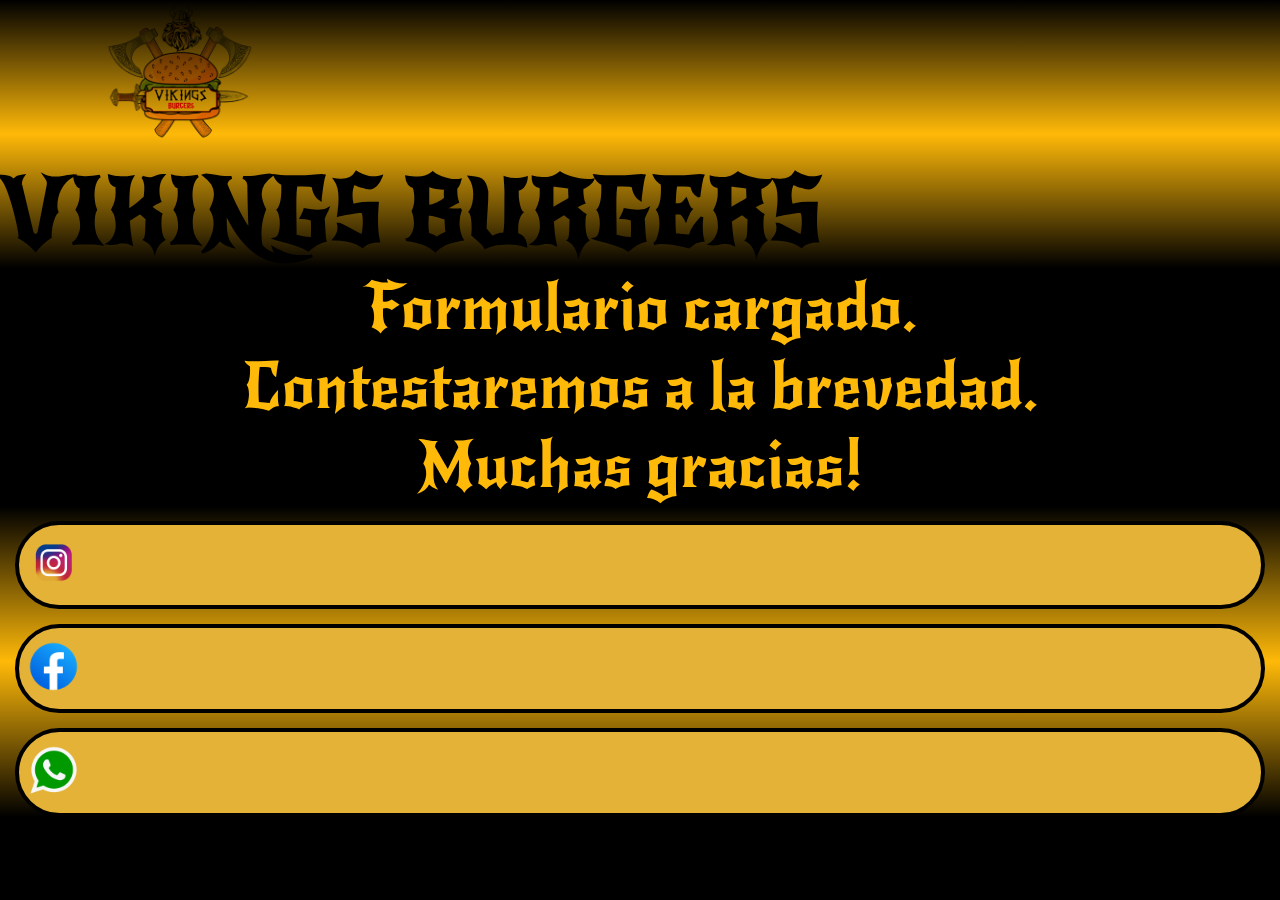
<file: recibe.html>
<!DOCTYPE html>
<html lang="en">
<head>
	<title>VIKINGS</title>
	<link rel="stylesheet" href="https://cdn.jsdelivr.net/npm/bootstrap@4.6.0/dist/css/bootstrap.min.css" integrity="sha384-B0vP5xmATw1+K9KRQjQERJvTumQW0nPEzvF6L/Z6nronJ3oUOFUFpCjEUQouq2+l" crossorigin="anonymous">
	<link href="css/estilos.css" type="text/css" rel="stylesheet"/>
	<meta charset="UTF-8">
	<meta name="description" content="Sitio web de un emprendimiento gastronómico del rubro hamburguesas. Zárate, Buenos Aires">
	<meta name="keywords" content="hamburguesas, burgers, Buenos Aires, Zárate, VIKINGS, comida, rapida, fast food, emprendimiento, gastronómico">
	<meta name="viewport" content="width=device-width, initial-scale=1, shrink-to-fit=no">
</head>

<body id="body">
	 
	<!--ENCABEZADO-->
	<header>
		<div class="d-flex align-items-center flex-row align-content-center encabezado bg-principal">
			<div id="fotologo"> <a href="index.html"><img src="imagen/logo.png" alt="FOTO LOGO" id="INICIO"></a></div>
			<div class="flex-grow-1 text-center"><h1 class="titulo">VIKINGS BURGERS</h1></div>
		</div>
	</header>
	<!--CUERPO DE RECIBE-->
	<main>
		<div id="recibe">
			<p>Formulario cargado.<br />
			Contestaremos a la brevedad.<br />
			Muchas gracias!</p>
		</div>
	</main>
	<!--PIE DE PAGINA-->
	<footer>
		<div class="d-flex justify-content-start align-items-center redes" id="redes">
			<div><a href="https://www.instagram.com/vikingsburgerss/?hl=es" target="_blank" rel="noopener"><img src="imagen/ig.png" alt="INSTAGRAM"></a></div>
			<div><a href="https://www.facebook.com/VikingsBurgerss" target="_blank" rel="noopener"><img src="imagen/fb.png" alt="FACEBOOK"></a></div>
			<div><a href="https://wa.me/1543487542190?text=Hola,%20tengo%20una%20duda" target="_blank" rel="noopener"><img src="imagen/wp.png" alt="WHATSAPP"></a></div>
		</div>
	</footer>
	<script src="https://code.jquery.com/jquery-3.5.1.slim.min.js" integrity="sha384-DfXdz2htPH0lsSSs5nCTpuj/zy4C+OGpamoFVy38MVBnE+IbbVYUew+OrCXaRkfj" crossorigin="anonymous"></script>
    <script src="https://cdn.jsdelivr.net/npm/bootstrap@4.6.0/dist/js/bootstrap.bundle.min.js" integrity="sha384-Piv4xVNRyMGpqkS2by6br4gNJ7DXjqk09RmUpJ8jgGtD7zP9yug3goQfGII0yAns" crossorigin="anonymous"></script>
</body>
</html>
</file>
<file: css/estilos.css>
/*
PALETA DE COLORES:
	NEGRO=BLACK
	BLANCO=WHITE
	DORADO= #E3B237
	AMARILLO FUERTE= #FFB908

FUENTE:
	font-family: 'New Rocker', cursive;
*/
@import url("https://fonts.googleapis.com/css2?family=New+Rocker&display=swap");
@-webkit-keyframes tituloAgranda {
  0% {
    -webkit-transform: scale(1);
            transform: scale(1);
  }
  50% {
    -webkit-transform: scale(0.5);
            transform: scale(0.5);
  }
  100% {
    -webkit-transform: scale(1);
            transform: scale(1);
  }
}
@keyframes tituloAgranda {
  0% {
    -webkit-transform: scale(1);
            transform: scale(1);
  }
  50% {
    -webkit-transform: scale(0.5);
            transform: scale(0.5);
  }
  100% {
    -webkit-transform: scale(1);
            transform: scale(1);
  }
}

@-webkit-keyframes tituloMapa {
  0% {
    color: #E3B237;
  }
  50% {
    color: black;
  }
  100% {
    color: #E3B237;
  }
}

@keyframes tituloMapa {
  0% {
    color: #E3B237;
  }
  50% {
    color: black;
  }
  100% {
    color: #E3B237;
  }
}

* {
  margin: 0;
  padding: 0;
}

.bg-principal {
  background: -webkit-gradient(linear, left top, left bottom, from(black), color-stop(#FFB908), to(black));
  background: linear-gradient(black, #FFB908, black);
}

#body {
  min-height: 100vh;
  background: black;
}

.encabezado {
  min-height: 15vw;
}

.encabezado img {
  width: 12vw;
  -webkit-filter: brightness(1.1);
          filter: brightness(1.1);
  mix-blend-mode: multiply;
}

.encabezado #fotologo {
  padding-left: 8vw;
}

.encabezado .titulo {
  font-size: 7vw;
  font-family: "New Rocker", cursive;
  width: 100%;
  -webkit-animation-name: tituloAgranda;
          animation-name: tituloAgranda;
  -webkit-animation-iteration-count: infinite;
          animation-iteration-count: infinite;
  -webkit-animation-duration: 5s;
          animation-duration: 5s;
}

.nav {
  border-top: 1px solid #000;
  border-bottom: 1px solid #000;
  width: 100%;
  min-height: 5vw;
  padding: 20px 0px;
}

.nav .a1 {
  font-family: "New Rocker", cursive;
  color: black;
  font-size: 2vw;
  text-align: center;
  font-weight: 750;
  padding: 0vw 1vw;
  border-radius: 40px;
}

.nav .a1 :hover {
  background: #E3B237;
  border: 1px solid #000;
}

.nav .seleccionado {
  background: #E3B237;
  border: 1px solid #000;
}

.nav .a1especial {
  font-family: "New Rocker", cursive;
  color: black;
  font-size: 2vw;
  text-align: center;
  font-weight: 750;
  padding: 0vw 1vw;
  border-radius: 40px;
}

.navbar-light .navbar-toggler {
  border: 5px solid black;
  color: black;
}

#main {
  background: -webkit-gradient(linear, left top, left bottom, from(black), color-stop(#FFB908), color-stop(black), color-stop(#FFB908), color-stop(black), color-stop(#FFB908), to(black));
  background: linear-gradient(black, #FFB908, black, #FFB908, black, #FFB908, black);
  display: -ms-grid;
  display: grid;
      grid-template-areas: "main1" "main2" "main3";
  -ms-grid-rows: (50vw)[3];
      grid-template-rows: repeat(3, 50vw);
}

.main1 {
  -ms-grid-row: 1;
  -ms-grid-column: 1;
  grid-area: main1;
}

.main1 div img {
  width: 20vw;
}

.main2 {
  -ms-grid-row: 2;
  -ms-grid-column: 1;
  grid-area: main2;
}

.main2 div img {
  width: 12vw;
  padding: 10px;
}

.main3 {
  -ms-grid-row: 3;
  -ms-grid-column: 1;
  grid-area: main3;
}

.main3 div img {
  width: 18vw;
  padding: 15px;
}

.mainTitulo {
  font-size: 3vw;
  font-family: "New Rocker", cursive;
  color: #E3B237;
  padding: 5vw 0vw 1vw;
}

.mainContenido {
  font-size: 2.5vw;
  -webkit-box-flex: 1;
      -ms-flex-positive: 1;
          flex-grow: 1;
  background: #E3B237;
  max-height: 29vw;
  min-width: 80vw;
  border-radius: 15px;
  border: 2px solid black;
}

#parrafo {
  max-width: 50vw;
  max-height: 20vw;
  font-size: 1.8vw;
  font-weight: 800;
}

#parrafo p {
  margin: 0px;
}

#mapaTitulo {
  font-family: "New Rocker", cursive;
  color: #E3B237;
  -webkit-animation-name: tituloMapa;
          animation-name: tituloMapa;
  -webkit-animation-iteration-count: infinite;
          animation-iteration-count: infinite;
  -webkit-animation-duration: 7s;
          animation-duration: 7s;
  -webkit-box-flex: 1;
      -ms-flex-positive: 1;
          flex-grow: 1;
}

#mapaTitulo p {
  font-size: 4vw;
  text-shadow: 10px 10px 10px #E3B237;
}

.mapa {
  margin: 50px;
  padding: 25px;
  background: #E3B237;
  border-radius: 50px;
}

.mapa iframe {
  width: 40vw;
  height: 21vw;
  border-radius: 50px;
}

.botonPedido {
  width: 7.3vw;
  bottom: 0;
  right: 0;
  padding: 1vw 1vw;
  -webkit-animation-name: rotacion;
          animation-name: rotacion;
  -webkit-animation-iteration-count: infinite;
          animation-iteration-count: infinite;
  -webkit-animation-duration: 4s;
          animation-duration: 4s;
}

.redes {
  border-top: 1px solid #000;
  min-height: 8vw;
  background: -webkit-gradient(linear, left top, left bottom, from(black), color-stop(#FFB908), to(black));
  background: linear-gradient(black, #FFB908, black);
}

.redes div {
  border: 4px solid black;
  background: #E3B237;
  border-radius: 45px;
  margin: 15px;
}

.redes div img {
  width: 4vw;
  padding: 1vw 0.7vw;
}

#contacto {
  padding: 1vw;
}

form input {
  height: 2.5vw;
  font-size: 1.1vw;
  border: 2px solid #FFB908;
  color: black;
}

form label {
  font-weight: 500;
  font-size: 2.1vw;
  vertical-align: top;
  padding: 0.7vw 0.7vw;
  color: #E3B237;
  font-family: "New Rocker", cursive;
}

textarea {
  width: 14vw;
  height: 14vw;
  resize: none;
  border: 2px solid #FFB908;
  font-size: 1.1vw;
  color: black;
}

#botones {
  -webkit-box-pack: space-evenly;
      -ms-flex-pack: space-evenly;
          justify-content: space-evenly;
  padding: 1vw;
}

#botones input {
  margin: 1vw;
  padding-right: 1vw;
  padding-left: 1vw;
  font-size: 1.4vw;
}

#cuerpoContacto {
  -webkit-box-flex: 1;
      -ms-flex-positive: 1;
          flex-grow: 1;
}

.menuI {
  border: 8px solid #FFB908;
  height: 30vw;
  width: 55vw;
  margin: 0.3vw 0vw 3.5vw 1.4vw;
  border-radius: 5.8vw;
}

.menuI:hover {
  border: 8px solid white;
}

.menuI img {
  width: 17vw;
  padding: 2vw;
  border-radius: 5.8vw;
}

#descripcion {
  min-height: 18vw;
  margin: 15px;
}

#descripcion #productoTitulo {
  color: #E3B237;
  font-size: 3vw;
  font-family: "New Rocker", cursive;
  margin: 0px;
}

#descripcion ul {
  color: #E3B237;
  font-size: 1.4vw;
  font-family: "New Rocker", cursive;
  margin: 0px;
  list-style-type: none;
}

#descripcion #precios {
  font-size: 2vw;
  padding: 5px;
}

#descripcion #precios li {
  padding: 2px;
}

.menuD {
  border: 10px solid #FFB908;
  height: 30vw;
  width: 55vw;
  margin: 0.3vw 1.4vw 3.5vw 0vw;
  border-radius: 5.8vw;
}

.menuD:hover {
  border: 8px solid white;
}

.menuD img {
  width: 20vw;
  padding: 2vw;
  border-radius: 5.8vw;
}

.menuD #descripcion {
  min-height: 18vw;
  margin: 15px;
}

#recibe {
  font-size: 5vw;
  color: #FFB908;
  font-family: "New Rocker", cursive;
  text-align: center;
}

.containerCarrusel {
  max-width: 46vw;
  min-width: 46vw;
  max-height: 31vw;
  min-height: 30vw;
  margin: auto;
  margin-top: 50px;
  margin-bottom: 100px;
}

.containerCarrusel img {
  max-width: 46vw;
  max-height: 30vw;
}

.containerCarrusel .galeriaBurger {
  color: #E3B237;
  font-size: 3vw;
  font-family: "New Rocker", cursive;
  margin: 0px;
}

#parrafoGaleria {
  color: #E3B237;
  font-size: 3vw;
  font-family: "New Rocker", cursive;
}

.fotoCombo {
  max-width: 30vw;
  padding: 10px;
  background-color: #FFB908;
  border-radius: 20px;
  margin: 20px;
}

.fotoCombo:hover {
  background-color: white;
}

.contenidoCombo {
  font-size: 2vw;
  color: #E3B237;
  font-family: "New Rocker", cursive;
}

.personal div {
  padding: 20px;
}

.personal p {
  text-align: center;
  font-size: 2.5vw;
  color: #FFB908;
  font-family: "New Rocker", cursive;
}

.personal li {
  text-align: center;
  font-size: 2vw;
  color: #FFB908;
  font-family: "New Rocker", cursive;
}

.personal img {
  width: 15vw;
}

@media all and (max-width: 1024px) {
  .encabezado {
    min-height: 28vw;
  }
  .encabezado img {
    width: 20vw;
  }
  .encabezado .titulo {
    font-size: 7vw;
  }
  .nav {
    min-height: 15vw;
  }
  .nav .a1 {
    font-size: 3.5vw;
  }
  .nav .a1especial {
    font-size: 3.5vw;
  }
  #main {
    -ms-grid-rows: (50vw)[3];
        grid-template-rows: repeat(3, 50vw);
  }
  .main1 .mainTitulo {
    font-size: 5vw;
  }
  .main2 .mainTitulo {
    font-size: 5vw;
  }
  .main3 .mainTitulo {
    font-size: 5vw;
  }
  .mapa iframe {
    min-height: 25vw;
  }
  #mapaTitulo p {
    font-size: 5.5vw;
    text-align: center;
  }
  .redes {
    min-height: 18vw;
  }
  .redes div img {
    width: 8vw;
  }
  .botonPedido {
    width: 10vw;
  }
  .menuI {
    width: 90%;
    margin: 2vw 5vw;
    height: 40vw;
    border: 6px solid #FFB908;
  }
  .menuI #descripcion {
    display: -webkit-box;
    display: -ms-flexbox;
    display: flex;
    -webkit-box-orient: vertical;
    -webkit-box-direction: normal;
        -ms-flex-direction: column;
            flex-direction: column;
    -webkit-box-pack: center;
        -ms-flex-pack: center;
            justify-content: center;
    -webkit-box-flex: 1;
        -ms-flex-positive: 1;
            flex-grow: 1;
    text-align: center;
  }
  .menuI img {
    width: 25vw;
  }
  .menuD {
    width: 90%;
    margin: 2vw 5vw;
    height: 40vw;
    border: 6px solid #FFB908;
  }
  .menuD #descripcion {
    display: -webkit-box;
    display: -ms-flexbox;
    display: flex;
    -webkit-box-orient: vertical;
    -webkit-box-direction: normal;
        -ms-flex-direction: column;
            flex-direction: column;
    -webkit-box-pack: center;
        -ms-flex-pack: center;
            justify-content: center;
    -webkit-box-flex: 1;
        -ms-flex-positive: 1;
            flex-grow: 1;
    text-align: center;
  }
  .menuD img {
    width: 25vw;
  }
  #descripcion #productoTitulo {
    font-size: 3.5vw;
  }
  #descripcion ul {
    font-size: 2vw;
  }
  #descripcion #precios {
    font-size: 2.5vw;
  }
  .containerCarrusel {
    max-width: 70vw;
    min-width: 70vw;
    max-height: 45vw;
    min-height: 44vw;
  }
  .containerCarrusel img {
    max-width: 70vw;
    max-height: 54vw;
  }
  .containerCarrusel .galeriaBurger {
    font-size: 5vw;
  }
  .fotoCombo {
    max-width: 40vw;
  }
  .contenidoCombo {
    font-size: 4vw;
  }
  #parrafoGaleria {
    font-size: 8vw;
  }
  .personal li {
    font-size: 4vw;
  }
  .personal p {
    font-size: 4.5vw;
  }
  .personal img {
    width: 35vw;
  }
  form input {
    height: 5vw;
    font-size: 3.1vw;
    border: 3px solid #FFB908;
  }
  form label {
    font-weight: 550;
    font-size: 4.1vw;
  }
  textarea {
    width: 37vw;
    height: 20vw;
    border: 3px solid #FFB908;
    font-size: 3vw;
  }
  #botones input {
    margin: 3vw;
    padding-right: 4vw;
    padding-left: 4vw;
    font-size: 3vw;
  }
}

@media all and (max-width: 900px) {
  #main {
    -ms-grid-rows: (80vw)[3];
        grid-template-rows: repeat(3, 80vw);
  }
  .main1 div img {
    width: 25vw;
  }
  .main2 div img {
    width: 18vw;
  }
  .main3 div img {
    width: 28vw;
  }
  .mainContenido {
    max-height: 50vw;
    min-width: 90vw;
  }
  #parrafo {
    font-size: 2.8vw;
    -ms-flex-item-align: start;
        align-self: flex-start;
  }
}

@media all and (max-width: 768px) {
  .encabezado .titulo {
    font-size: 9vw;
  }
}

@media all and (max-width: 550px) {
  .encabezado {
    min-height: 40vw;
  }
  .encabezado img {
    width: 30vw;
  }
  .encabezado .titulo {
    font-size: 10vw;
  }
  .nav {
    min-height: 20vw;
  }
  .nav .a1 {
    font-size: 5.5vw;
  }
  .nav .a1especial {
    font-size: 5.5vw;
  }
  #main {
    -ms-grid-rows: (100vw)[3];
        grid-template-rows: repeat(3, 100vw);
  }
  .main1 .mainTitulo {
    font-size: 5.5vw;
  }
  .main1 div img {
    width: 30vw;
  }
  .main2 .mainTitulo {
    font-size: 5.5vw;
  }
  .main2 div img {
    width: 22vw;
  }
  .main3 .mainTitulo {
    font-size: 5.5vw;
  }
  .main3 div img {
    width: 38vw;
  }
  .mainContenido {
    max-height: 70vw;
  }
  #parrafo {
    font-size: 3.6vw;
  }
  .mapa {
    padding: 10px;
    margin-right: 35px;
  }
  .mapa iframe {
    max-width: 35vw;
  }
  #mapaTitulo {
    margin-left: 15px;
  }
  #mapaTitulo p {
    font-size: 6.5vw;
  }
  .redes {
    min-height: 18vw;
  }
  .redes div {
    margin: 5px;
    border: 3px solid black;
  }
  .redes div img {
    width: 8vw;
  }
  .botonPedido {
    width: 14vw;
  }
  .menuI {
    width: 90%;
    margin: 2vw 5vw;
    height: 47vw;
    border: 6px solid #FFB908;
  }
  .menuD {
    width: 90%;
    margin: 2vw 5vw;
    height: 47vw;
    border: 6px solid #FFB908;
  }
  .containerCarrusel {
    max-width: 90vw;
    min-width: 90vw;
    max-height: 65vw;
    min-height: 64vw;
  }
  .containerCarrusel img {
    max-width: 90vw;
    max-height: 74vw;
  }
  .containerCarrusel .galeriaBurger {
    font-size: 6vw;
  }
  .personal li {
    font-size: 5vw;
  }
  .personal p {
    font-size: 5.5vw;
  }
  .personal img {
    width: 35vw;
  }
  .personal div {
    -webkit-box-orient: vertical;
    -webkit-box-direction: normal;
        -ms-flex-direction: column;
            flex-direction: column;
    -webkit-box-align: center;
        -ms-flex-align: center;
            align-items: center;
  }
  form input {
    height: 7vw;
    font-size: 3.5vw;
    border: 3px solid #FFB908;
  }
  form label {
    font-weight: 550;
    font-size: 4.6vw;
  }
  textarea {
    width: 40vw;
    height: 25vw;
    border: 3px solid #FFB908;
    font-size: 3.5vw;
  }
  #botones input {
    margin: 3.8vw;
    padding-right: 4.5vw;
    padding-left: 4.5vw;
    font-size: 3.8vw;
  }
}

@media all and (max-width: 450px) {
  #main {
    -ms-grid-rows: (140vw)[3];
        grid-template-rows: repeat(3, 140vw);
  }
  .main1 div img {
    width: 40vw;
  }
  .main2 div img {
    width: 24vw;
  }
  .main3 div img {
    width: 48vw;
  }
  .mainContenido {
    max-height: 130vw;
    min-width: 100vw;
  }
  #parrafo {
    font-size: 5vw;
    -ms-flex-item-align: start;
        align-self: flex-start;
  }
  #descripcion #productoTitulo {
    font-size: 4.4vw;
  }
  #descripcion ul {
    font-size: 3vw;
  }
  #descripcion #precios {
    font-size: 3.7vw;
  }
  .menuD {
    height: 60vw;
  }
  .menuD img {
    width: 28vw;
  }
  .menuI {
    height: 60vw;
  }
  .menuI img {
    width: 28vw;
  }
  #mapaTitulo {
    display: none !important;
  }
  .mapa {
    -webkit-box-flex: 1;
        -ms-flex-positive: 1;
            flex-grow: 1;
    height: 45vw;
  }
  .mapa iframe {
    width: 100%;
    max-width: 100%;
    height: 100%;
  }
}

@media all and (max-width: 340px) {
  .nav {
    min-height: 20vw;
  }
  .nav .a1 {
    font-size: 7.5vw;
  }
  .nav .a1especial {
    font-size: 7.5vw;
  }
}

@media all and (max-width: 280px) {
  #descripcion #productoTitulo {
    font-size: 5.8vw;
    padding-bottom: 5px;
  }
  #descripcion ul {
    font-size: 3.8vw;
  }
  #descripcion precios {
    font-size: 4vw;
  }
  .menuD {
    height: 90vw;
  }
  .menuD img {
    width: 28vw;
  }
  .menuI {
    height: 90vw;
  }
  .menuI img {
    width: 28vw;
  }
  form input {
    height: 10vw;
    font-size: 4.8vw;
  }
  form label {
    font-weight: 550;
    font-size: 5vw;
  }
  textarea {
    width: 56vw;
    font-size: 5vw;
  }
  #botones input {
    margin: 3.8vw;
    padding-right: 4.5vw;
    padding-left: 4.5vw;
    font-size: 6vw;
  }
}

@media all and (max-width: 250px) {
  .fixedEspecial {
    position: fixed;
    bottom: 0;
    width: 100%;
  }
}
/*# sourceMappingURL=estilos.css.map */
</file>
